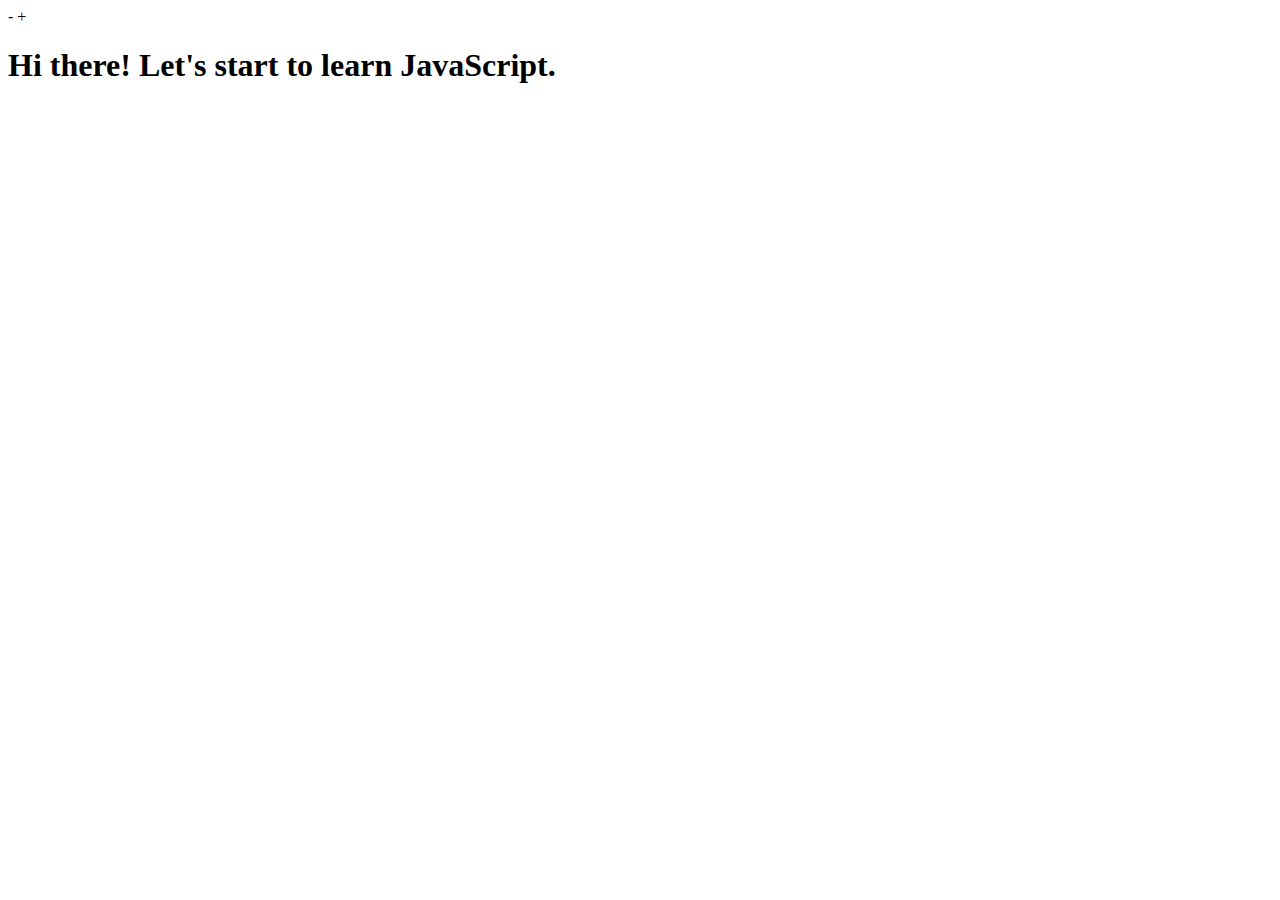
<file: index.html>
<head>
  	<title>Start Page &mdash; JavaScript Beginner Course 2017</title>
  	<meta charset="utf-8">
 -	<!-- <script src="scripts/script.js" defer></script> -->
 +	<script src="scripts/tasks.js" defer></script>
  </head>
  <body>
  	<h1 onclick="this.style.color = 'red';">Hi there! Let's start to learn JavaScript.</h1>
</file>
